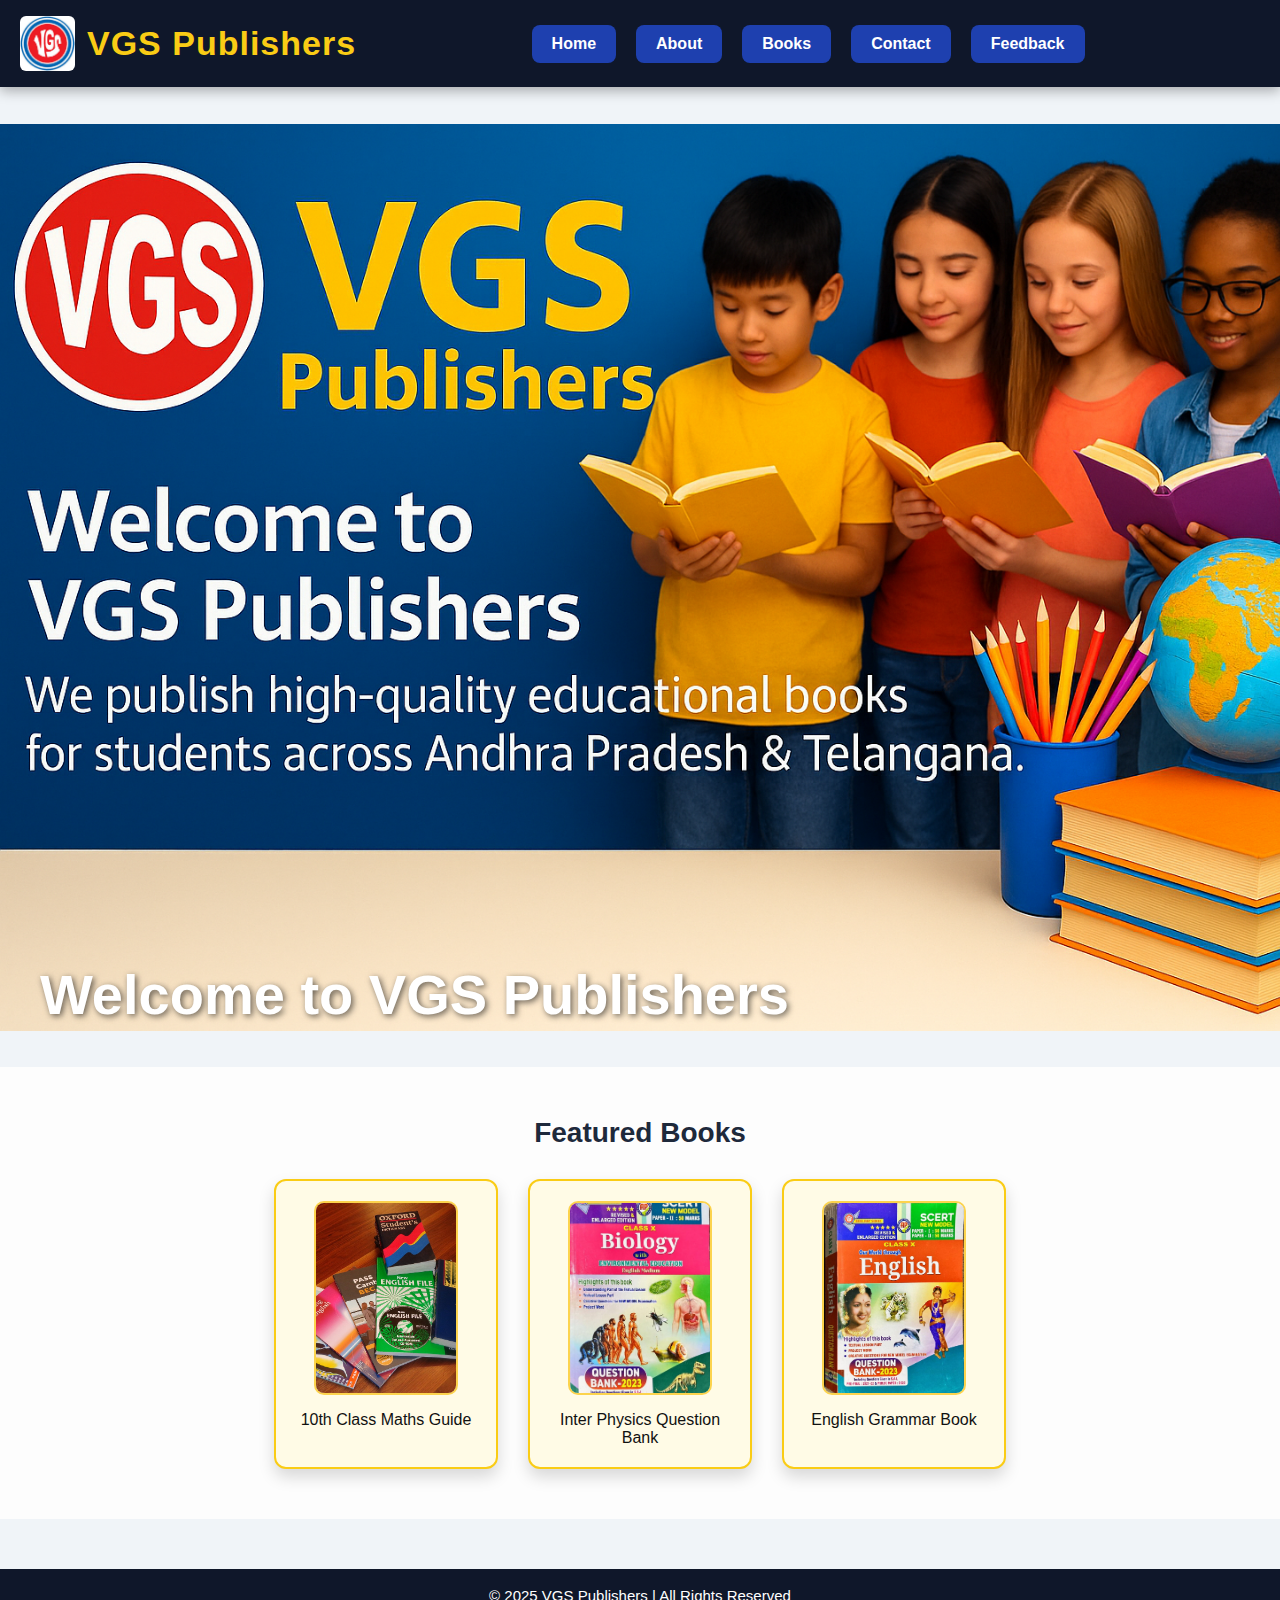
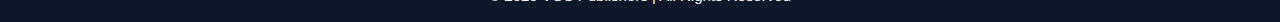
<file: index.html>
<!DOCTYPE html>
<html lang="en">
<head>
  <meta charset="UTF-8">
  <title>VGS Publishers</title>
  <link rel="stylesheet" href="css/style.css">
</head>
<body>

<header>
  <div class="logo-title">
    <img src="images/vgslogo.jpeg" alt="VGS Logo">
    <span class="site-name">VGS Publishers</span>
  </div>
  <nav>
    <a href="index.html" class="active">Home</a>
    <a href="about.html">About</a>
    <a href="books.html">Books</a>
    <a href="contact.html">Contact</a>
    <a href="feedback.html">Feedback</a>
  </nav>
</header>

<!-- ✅ Banner with background image -->
<section class="banner">
  <div class="banner-text">
    <h1>Welcome to VGS Publishers</h1>
  </div>
</section>

<section class="featured-books">
  <h2>Featured Books</h2>
  <div class="book-list">
    <div class="book">
      <img src="images/book1.png" alt="Book 1">
      <p>10th Class Maths Guide</p>
    </div>
    <div class="book">
      <img src="images/book2.jpeg" alt="Book 2">
      <p>Inter Physics Question Bank</p>
    </div>
    <div class="book">
      <img src="images/book3.jpeg" alt="Book 3">
      <p>English Grammar Book</p>
    </div>
  </div>
</section>

<footer>
  <p>&copy; 2025 VGS Publishers | All Rights Reserved</p>
</footer>

</body>
</html>
</file>
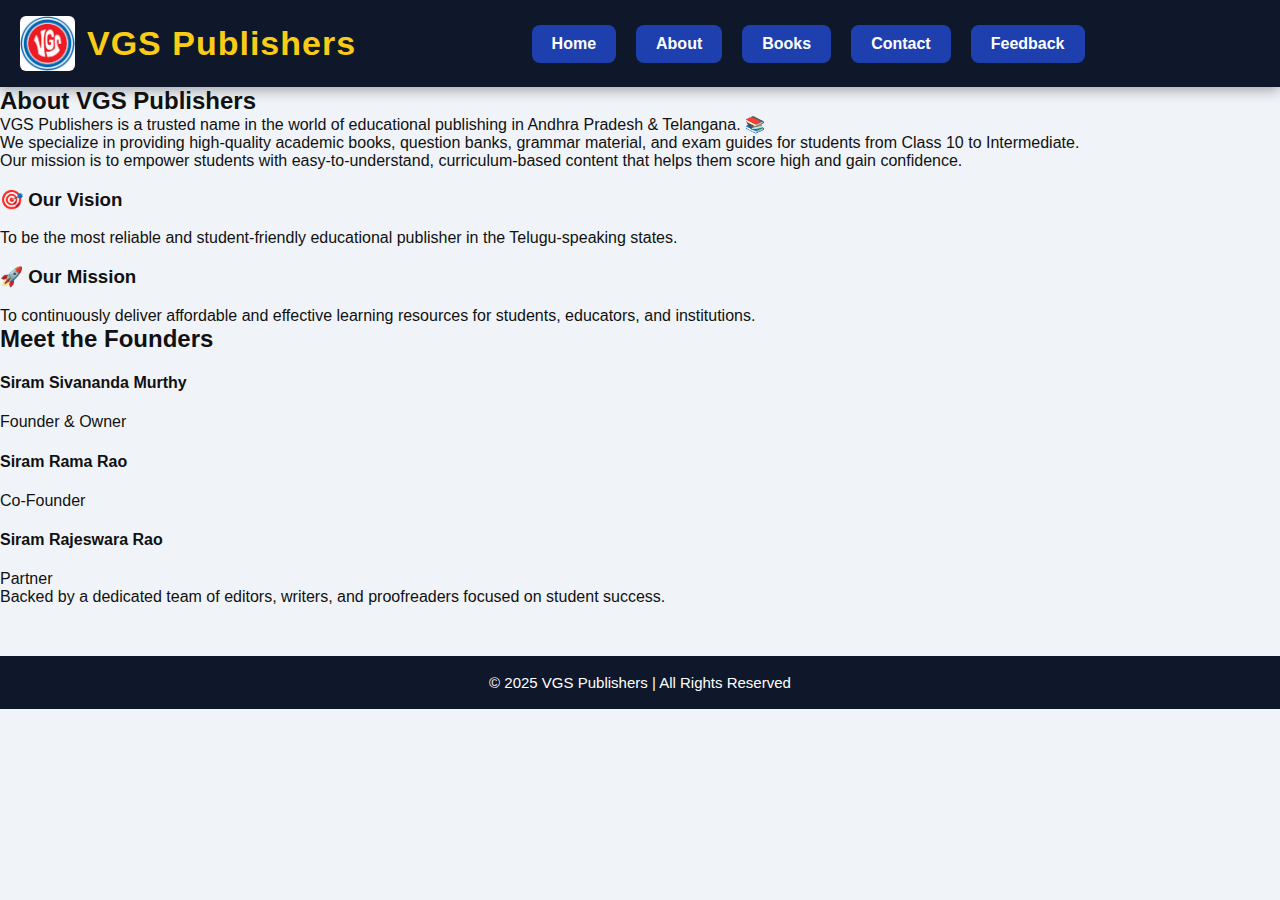
<file: About.html>
<!DOCTYPE html>
<html lang="en">
<head>
  <meta charset="UTF-8">
  <title>About Us | VGS Publishers</title>
  <link rel="stylesheet" href="css/style.css">
</head>
<body>

  <header>
    <div class="logo-title">
      <img src="images/vgslogo.jpeg" alt="VGS Logo">
      <span class="site-name">VGS Publishers</span>
    </div>
    <nav>
      <a href="index.html">Home</a>
      <a href="about.html" class="active">About</a>
      <a href="books.html">Books</a>
      <a href="contact.html">Contact</a>
      <a href="feedback.html">Feedback</a>
    </nav>
  </header>

  <section class="intro">
    <h2>About VGS Publishers</h2>
    <p>VGS Publishers is a trusted name in the world of educational publishing in Andhra Pradesh & Telangana. 📚</p>
    <p>We specialize in providing high-quality academic books, question banks, grammar material, and exam guides for students from Class 10 to Intermediate.</p>
    <p>Our mission is to empower students with easy-to-understand, curriculum-based content that helps them score high and gain confidence.</p>
  </section>

  <section class="vision-mission">
    <div class="box">
      <h3>🎯 Our Vision</h3>
      <p>To be the most reliable and student-friendly educational publisher in the Telugu-speaking states.</p>
    </div>
    <div class="box">
      <h3>🚀 Our Mission</h3>
      <p>To continuously deliver affordable and effective learning resources for students, educators, and institutions.</p>
    </div>
  </section>

  <section class="team">
    <h2>Meet the Founders</h2>
    <div class="team-members">
      <div class="member">
        <h4>Siram Sivananda Murthy</h4>
        <p>Founder & Owner</p>
      </div>
      <div class="member">
        <h4>Siram Rama Rao</h4>
        <p>Co-Founder</p>
      </div>
      <div class="member">
        <h4>Siram Rajeswara Rao</h4>
        <p>Partner</p>
      </div>
    </div>
    <p class="team-note">Backed by a dedicated team of editors, writers, and proofreaders focused on student success.</p>
  </section>

  <footer>
    <p>&copy; 2025 VGS Publishers | All Rights Reserved</p>
  </footer>

</body>
</html>
</file>
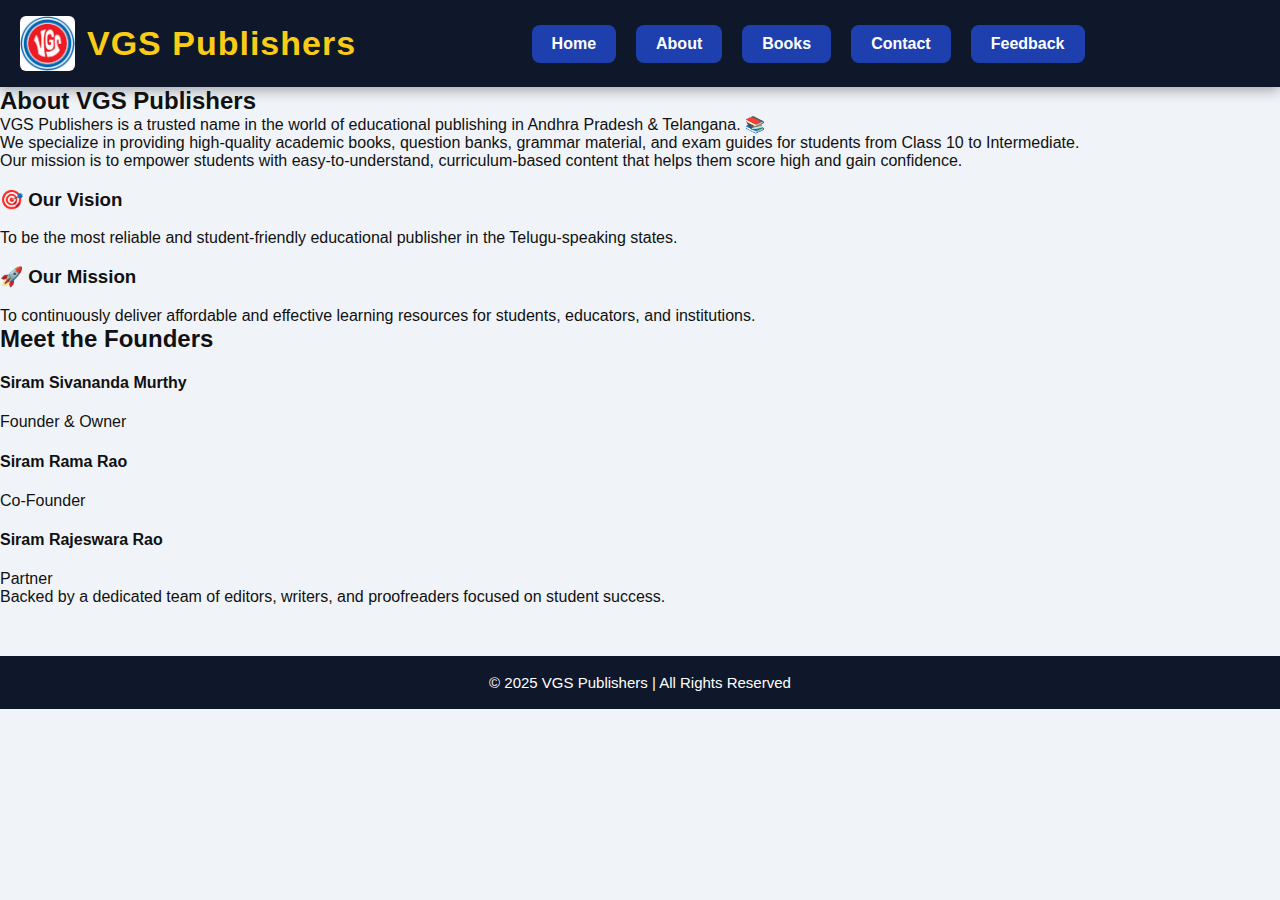
<file: about.html>
<!DOCTYPE html>
<html lang="en">
<head>
  <meta charset="UTF-8">
  <title>About Us | VGS Publishers</title>
  <link rel="stylesheet" href="css/style.css">
</head>
<body>

  <header>
    <div class="logo-title">
      <img src="images/vgslogo.jpeg" alt="VGS Logo">
      <span class="site-name">VGS Publishers</span>
    </div>
    <nav>
      <a href="index.html">Home</a>
      <a href="about.html" class="active">About</a>
      <a href="books.html">Books</a>
      <a href="contact.html">Contact</a>
      <a href="feedback.html">Feedback</a>
    </nav>
  </header>

  <main>
    <section class="intro">
      <h2>About VGS Publishers</h2>
      <p>VGS Publishers is a trusted name in the world of educational publishing in Andhra Pradesh & Telangana. 📚</p>
      <p>We specialize in providing high-quality academic books, question banks, grammar material, and exam guides for students from Class 10 to Intermediate.</p>
      <p>Our mission is to empower students with easy-to-understand, curriculum-based content that helps them score high and gain confidence.</p>
    </section>

    <section class="vision-mission">
      <div class="box">
        <h3>🎯 Our Vision</h3>
        <p>To be the most reliable and student-friendly educational publisher in the Telugu-speaking states.</p>
      </div>
      <div class="box">
        <h3>🚀 Our Mission</h3>
        <p>To continuously deliver affordable and effective learning resources for students, educators, and institutions.</p>
      </div>
    </section>

    <section class="team">
      <h2>Meet the Founders</h2>
      <div class="team-members">
        <div class="member">
          <h4>Siram Sivananda Murthy</h4>
          <p>Founder & Owner</p>
        </div>
        <div class="member">
          <h4>Siram Rama Rao</h4>
          <p>Co-Founder</p>
        </div>
        <div class="member">
          <h4>Siram Rajeswara Rao</h4>
          <p>Partner</p>
        </div>
      </div>
      <p class="team-note">Backed by a dedicated team of editors, writers, and proofreaders focused on student success.</p>
    </section>
  </main>

  <footer>
    <p>&copy; 2025 VGS Publishers | All Rights Reserved</p>
  </footer>

</body>
</html>
</file>
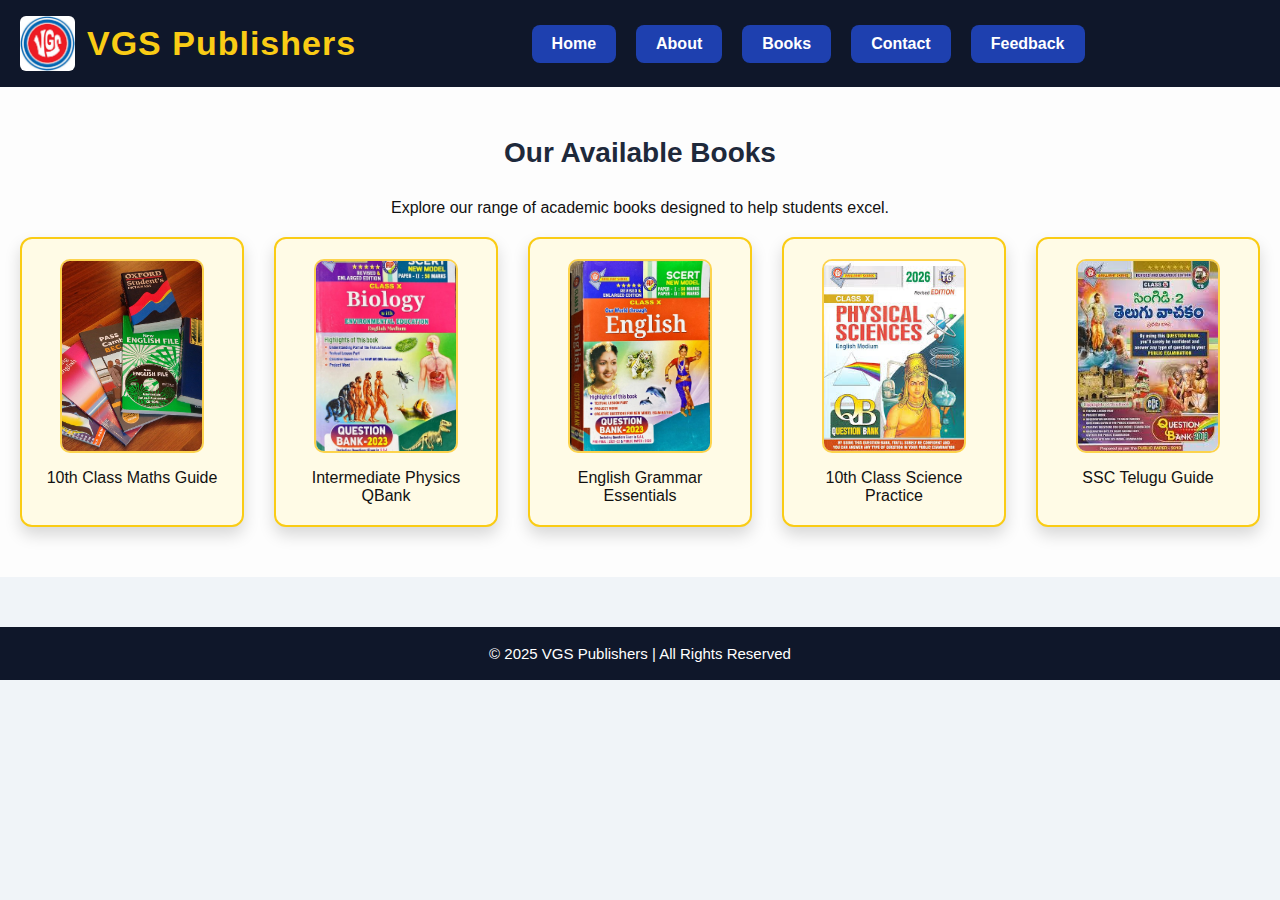
<file: books.html>
<!DOCTYPE html>
<html lang="en">
<head>
  <meta charset="UTF-8">
  <title>Books | VGS Publishers</title>
  <link rel="stylesheet" href="css/style.css">
</head>
<body>

  <header>
    <div class="logo-title">
      <img src="images/vgslogo.jpeg" alt="VGS Logo">
      <span class="site-name">VGS Publishers</span>
    </div>
    <nav>
      <a href="index.html">Home</a>
      <a href="about.html">About</a>
      <a href="books.html" class="active">Books</a>
      <a href="contact.html">Contact</a>
      <a href="feedback.html">Feedback</a>
    </nav>
  </header>

  <main>
    <section class="featured-books">
      <h2>Our Available Books</h2>
      <p class="section-desc">Explore our range of academic books designed to help students excel.</p>
      <div class="book-list">
        <div class="book">
          <img src="images/book1.png" alt="10th Maths">
          <p>10th Class Maths Guide</p>
        </div>
        <div class="book">
          <img src="images/book2.jpeg" alt="Inter Physics">
          <p>Intermediate Physics QBank</p>
        </div>
        <div class="book">
          <img src="images/book3.jpeg" alt="Grammar Book">
          <p>English Grammar Essentials</p>
        </div>
        <div class="book">
          <img src="images/book4.jpeg" alt="10th Science">
          <p>10th Class Science Practice</p>
        </div>
        <div class="book">
          <img src="images/book5.jpeg" alt="Telugu Book">
          <p>SSC Telugu Guide</p>
        </div>
      </div>
    </section>
  </main>

  <footer>
    <p>&copy; 2025 VGS Publishers | All Rights Reserved</p>
  </footer>

</body>
</html>
</file>
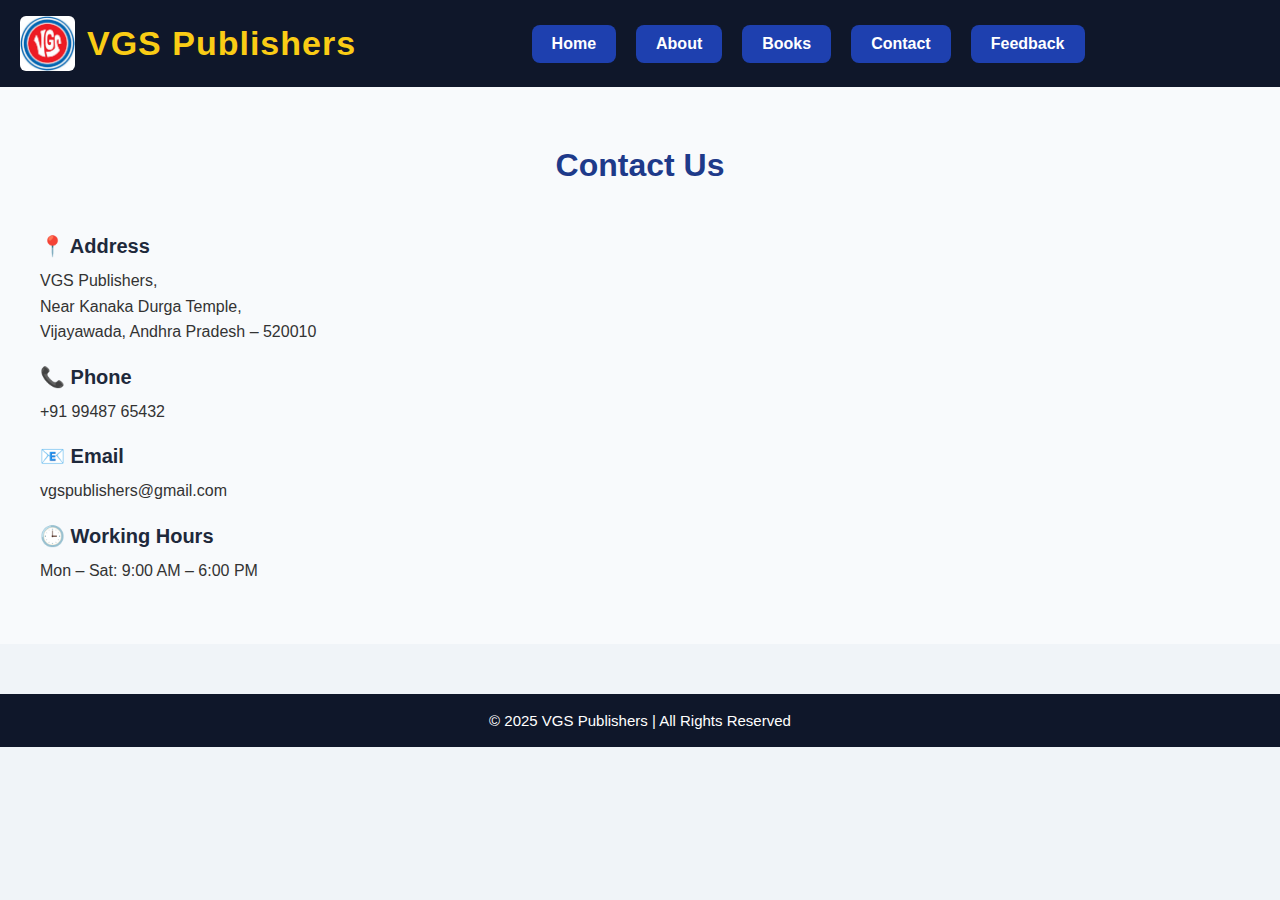
<file: contact.html>
<!DOCTYPE html>
<html lang="en">
<head>
  <meta charset="UTF-8">
  <title>Contact Us | VGS Publishers</title>
  <link rel="stylesheet" href="css/style.css">
</head>
<body>

  <header>
    <div class="logo-title">
      <img src="images/vgslogo.jpeg" alt="VGS Logo">
      <span class="site-name">VGS Publishers</span>
    </div>
    <nav>
      <a href="index.html">Home</a>
      <a href="about.html">About</a>
      <a href="books.html">Books</a>
      <a href="contact.html" class="active">Contact</a>
      <a href="feedback.html">Feedback</a>
    </nav>
  </header>

  <section class="contact-section">
    <h2>Contact Us</h2>
    <div class="contact-container">
      <div class="contact-info">
        <h3>📍 Address</h3>
        <p>VGS Publishers,<br>
        Near Kanaka Durga Temple,<br>
        Vijayawada, Andhra Pradesh – 520010</p>

        <h3>📞 Phone</h3>
        <p><a href="tel:+919948765432">+91 99487 65432</a></p>

        <h3>📧 Email</h3>
        <p><a href="mailto:vgspublishers@gmail.com">vgspublishers@gmail.com</a></p>

        <h3>🕒 Working Hours</h3>
        <p>Mon – Sat: 9:00 AM – 6:00 PM</p>
      </div>

      <div class="map-container">
        <iframe
          src="https://maps.google.com/maps?q=Kanaka%20Durga%20Temple%2C%20Vijayawada&t=&z=15&ie=UTF8&iwloc=&output=embed"
          loading="eager"
          referrerpolicy="no-referrer-when-downgrade"
          allowfullscreen>
        </iframe>
      </div>
    </div>
  </section>

  <footer>
    <p>&copy; 2025 VGS Publishers | All Rights Reserved</p>
  </footer>

</body>
</html>
</file>
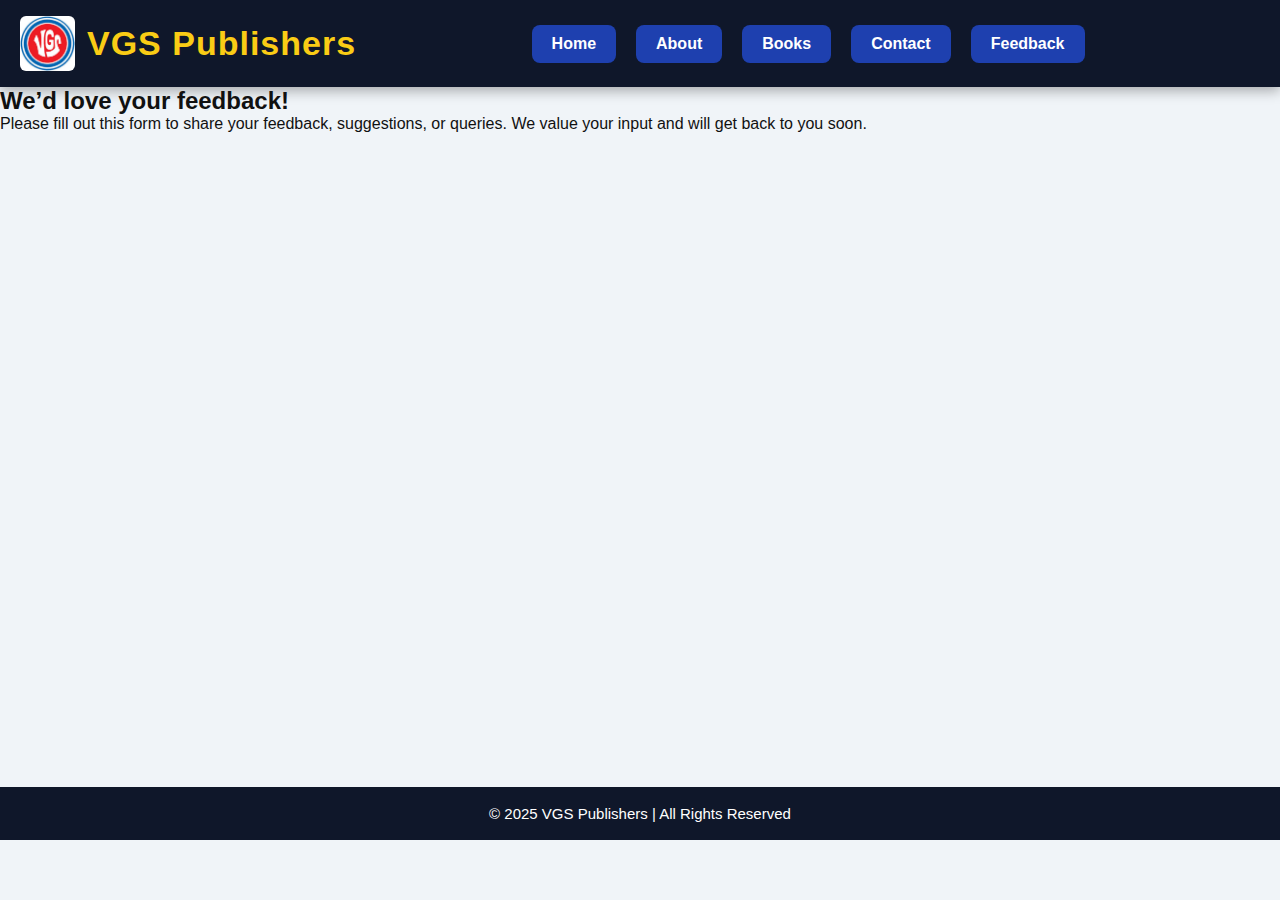
<file: feedback.html>
<!DOCTYPE html>
<html lang="en">
<head>
  <meta charset="UTF-8">
  <title>Feedback | VGS Publishers</title>
  <link rel="stylesheet" href="css/style.css">
</head>
<body>

  <header>
    <div class="logo-title">
      <img src="images/vgslogo.jpeg" alt="VGS Logo">
      <span class="site-name">VGS Publishers</span>
    </div>
    <nav>
      <a href="index.html">Home</a>
      <a href="about.html">About</a>
      <a href="books.html">Books</a>
      <a href="contact.html">Contact</a>
      <a href="feedback.html" class="active">Feedback</a>
    </nav>
  </header>

  <main>
    <section class="intro">
      <h2>We’d love your feedback!</h2>
      <p>Please fill out this form to share your feedback, suggestions, or queries. We value your input and will get back to you soon.</p>
    </section>

    <section style="padding: 0 20px; text-align: center;">
      <iframe 
        src="https://docs.google.com/forms/d/e/1FAIpQLScosRTqYz1EZZJEBhg0CBzXbLnshV0wntp8heFp_LIrTKgJ3A/viewform?embedded=true" 
        width="100%" height="600" frameborder="0" marginheight="0" marginwidth="0">Loading…</iframe>
    </section>
  </main>

  <footer>
    <p>&copy; 2025 VGS Publishers | All Rights Reserved</p>
  </footer>

</body>
</html>
</file>
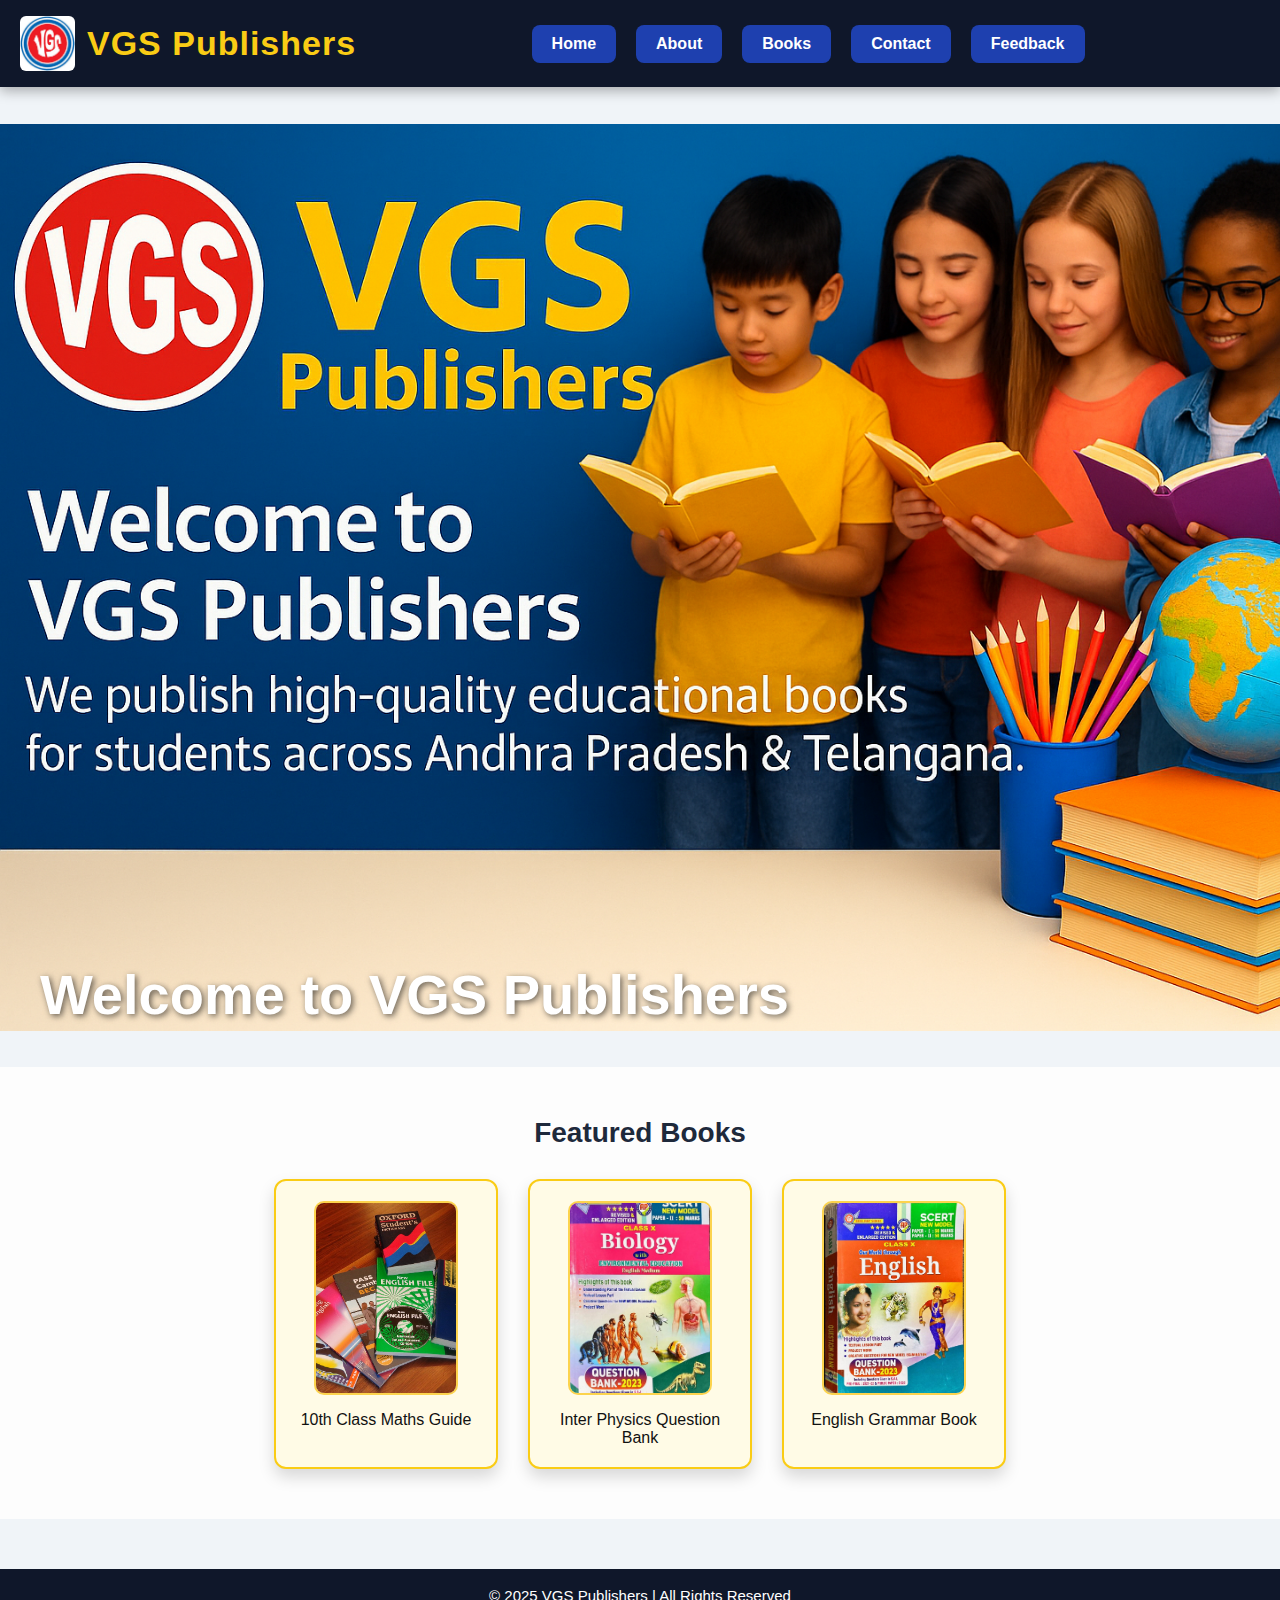
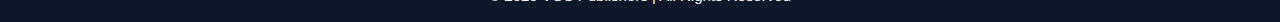
<file: index.html.html>
<!DOCTYPE html>
<html lang="en">
<head>
  <meta charset="UTF-8">
  <title>VGS Publishers</title>
  <link rel="stylesheet" href="css/style.css">
</head>
<body>

<header>
  <div class="logo-title">
    <img src="images/vgslogo.jpeg" alt="VGS Logo">
    <span class="site-name">VGS Publishers</span>
  </div>
  <nav>
    <a href="index.html">Home</a>
    <a href="about.html">About</a>
    <a href="books.html">Books</a>
    <a href="contact.html">Contact</a>
    <a href="feedback.html">Feedback</a>
  </nav>
</header>

<!-- ✅ Banner with background image and no img tag -->
<section class="banner">
  <div class="banner-text">
    <h1>Welcome to VGS Publishers</h1>
  </div>
</section>

<section class="featured-books">
  <h2>Featured Books</h2>
  <div class="book-list">
    <div class="book">
      <img src="images/book1.png" alt="Book 1">
      <p>10th Class Maths Guide</p>
    </div>
    <div class="book">
      <img src="images/book2.jpeg" alt="Book 2">
      <p>Inter Physics Question Bank</p>
    </div>
    <div class="book">
      <img src="images/book3.jpeg" alt="Book 3">
      <p>English Grammar Book</p>
    </div>
  </div>
</section>

<footer>
  <p>&copy; 2025 VGS Publishers | All Rights Reserved</p>
</footer>

</body>
</html>
</file>
<file: css/style.css>
/* Reset and Fonts */
body, h1, h2, p {
  margin: 0;
  padding: 0;
  font-family: 'Segoe UI', sans-serif;
}

body {
  background-color: #f0f4f8;
  color: #111;
}

/* Header */
header {
  background-color: #0f172a;
  color: white;
  padding: 16px 20px;
  box-shadow: 0 4px 12px rgba(0, 0, 0, 0.3);
  display: flex;
  justify-content: space-between;
  align-items: center;
  flex-wrap: wrap;
}

.logo-title {
  display: flex;
  align-items: center;
}

.logo-title img {
  height: 55px;
  width: auto;
  border-radius: 6px;
  margin-right: 12px;
}

.logo-title .site-name {
  font-size: 34px;
  font-weight: 800;
  color: #facc15;
  letter-spacing: 1px;
}

/* Nav */
nav {
  display: flex;
  justify-content: center;
  flex: 1;
  flex-wrap: wrap;
}

nav a {
  color: #fff;
  text-decoration: none;
  margin: 0 10px;
  font-weight: 600;
  padding: 10px 20px;
  border-radius: 8px;
  background-color: #1e40af;
  transition: background-color 0.3s, transform 0.2s;
}

nav a:hover {
  background-color: #2563eb;
  transform: scale(1.05);
}

/* Banner */
.banner {
  width: 100%;
  height: 100vh;
  background-image: url('../images/vgsbanner.png');
  background-size: contain;
  background-position: center;
  background-repeat: no-repeat;
  display: flex;
  align-items: flex-end;
  justify-content: flex-start;
  padding: 40px;
}

.banner-text {
  color: #fff;
  font-size: 28px;
  font-weight: 700;
  text-shadow: 2px 2px 6px rgba(0,0,0,0.6);
}

/* Featured Books */
.featured-books {
  background-color: #fdfdfd;
  padding: 50px 20px;
  text-align: center;
}

.featured-books h2 {
  font-size: 28px;
  margin-bottom: 30px;
  color: #1e293b;
}

.book-list {
  display: flex;
  justify-content: center;
  gap: 30px;
  flex-wrap: wrap;
  margin-top: 20px;
}

.book {
  width: 180px;
  background: #fffbe6;
  border-radius: 12px;
  padding: 20px;
  box-shadow: 0 8px 16px rgba(0,0,0,0.15);
  border: 2px solid #facc15;
  transition: transform 0.3s ease, box-shadow 0.3s ease;
}

.book:hover {
  transform: translateY(-8px);
  box-shadow: 0 12px 24px rgba(0,0,0,0.2);
}

.book img {
  width: 140px;
  height: 190px;
  object-fit: cover;
  border-radius: 10px;
  margin-bottom: 12px;
  border: 2px solid #fcd34d;
}

/* Contact */
.contact-section {
  background-color: #f8fafc;
  padding: 60px 20px;
}

.contact-section h2 {
  font-size: 32px;
  margin-bottom: 30px;
  color: #1e3a8a;
  text-align: center;
}

.contact-container {
  display: flex;
  flex-wrap: wrap;
  justify-content: space-between;
  gap: 30px;
  padding: 0 20px;
}

.contact-info {
  flex: 1;
  min-width: 280px;
  max-width: 400px;
}

.contact-info h3 {
  color: #1e293b;
  font-size: 20px;
  margin-bottom: 10px;
}

.contact-info p, .contact-info a {
  font-size: 16px;
  color: #333;
  line-height: 1.6;
  text-decoration: none;
}

.contact-info a:hover {
  text-decoration: underline;
  color: #2563eb;
}

.map-container {
  flex: 1;
  min-width: 280px;
  max-width: 500px;
}

.map-container iframe {
  width: 100%;
  height: 300px;
  border-radius: 10px;
  border: none;
}

/* Footer */
footer {
  background-color: #0f172a;
  color: white;
  text-align: center;
  padding: 18px;
  font-size: 15px;
  margin-top: 50px;
}

/* Responsive Design */
@media screen and (max-width: 768px) {
  header {
    flex-direction: column;
    align-items: center;
    text-align: center;
  }

  nav {
    flex-direction: column;
    width: 100%;
    margin-top: 10px;
  }

  nav a {
    margin: 6px 0;
    width: 90%;
    text-align: center;
  }

  .banner {
    height: 60vh;
    padding: 20px;
    background-size: cover;
  }

  .banner-text {
    font-size: 20px;
  }

  .book-list {
    flex-direction: column;
    align-items: center;
  }

  .book {
    width: 90%;
  }

  .contact-container {
    flex-direction: column;
    padding: 0 10px;
  }

  .map-container iframe {
    height: 250px;
  }
}
</file>
